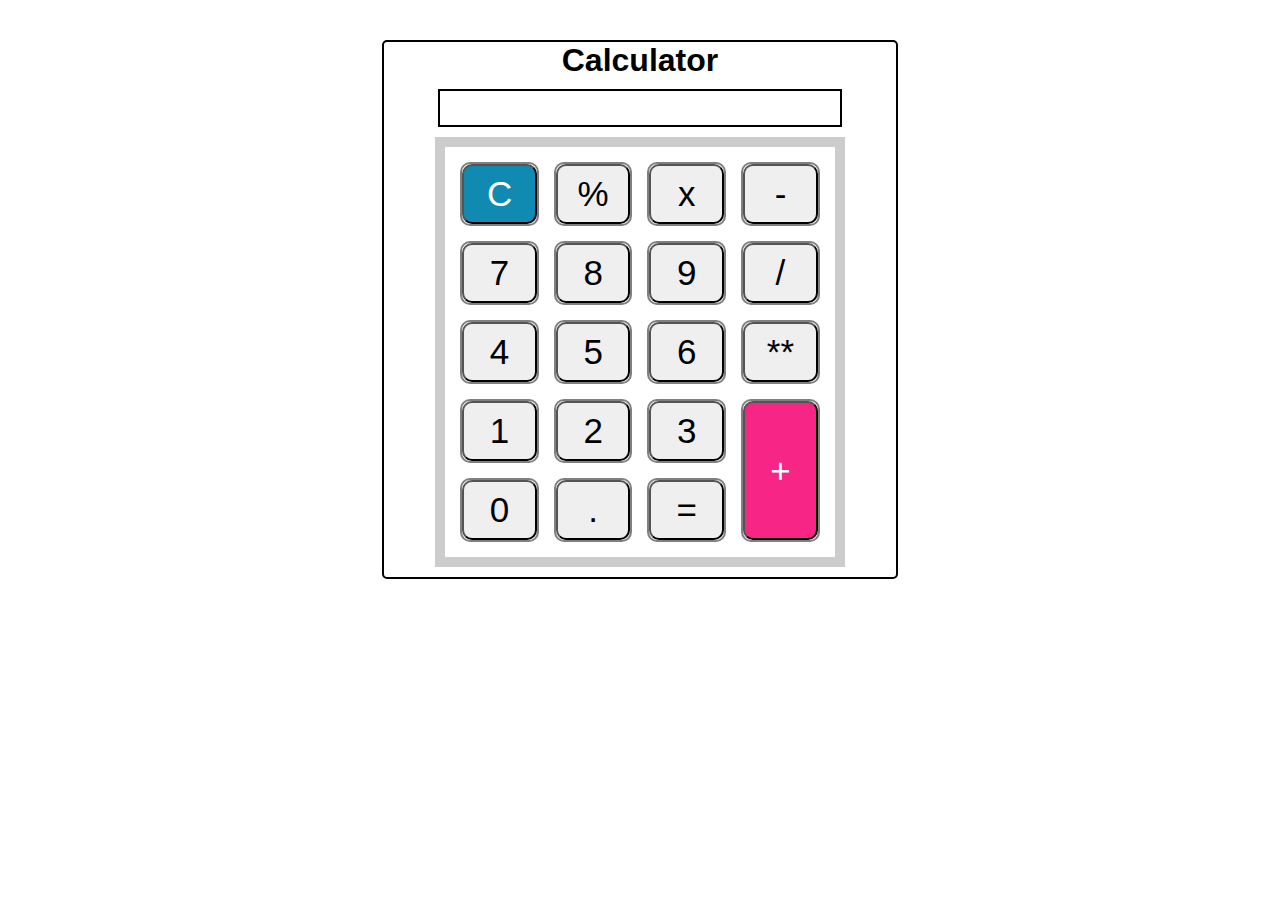
<file: calculator/index.html>
<!DOCTYPE html>
<html lang="en">
<head>
    <meta charset="UTF-8">
    <meta http-equiv="X-UA-Compatible" content="IE=edge">
    <meta name="viewport" content="width=device-width, initial-scale=1.0">
    <title>Document</title>
    <link rel="stylesheet" href="style.css">
</head>
<body>
     <div class="container">
        <h1>Calculator</h1>
        <input type="text" id="screen">


        <table cellspacing="15">
            <tbody>
                <tr>
                    <td><button style="background-color: #118ab2; color: white;">C</button></td>
                    <td><button>%</button></td>
                    <td><button>x</button></td>
                    <td><button>-</button></td>
                </tr>
                <tr>
                    <td><button>7</button></td>
                    <td><button>8</button></td>
                    <td><button>9</button></td>
                    <td><button>/</button></td>
                </tr>
                <tr>
                    <td><button>4</button></td>
                    <td><button>5</button></td>
                    <td><button>6</button></td>
                    <td><button>**</button></td>
                </tr>
                <tr>
                    <td><button>1</button></td>
                    <td><button>2</button></td>
                    <td><button>3</button></td>
                    <td rowspan="2"><button style="background-color: #f72585; color: white;">+</button></td>
                </tr>
                <tr>
                    <td><button>0</button></td>
                    <td><button>.</button></td>
                    <td><button>=</button></td>
                    
                </tr>
            </tbody>
        </table>


     </div>








    <script src="app.js"></script>
</body>
</html>
</file>
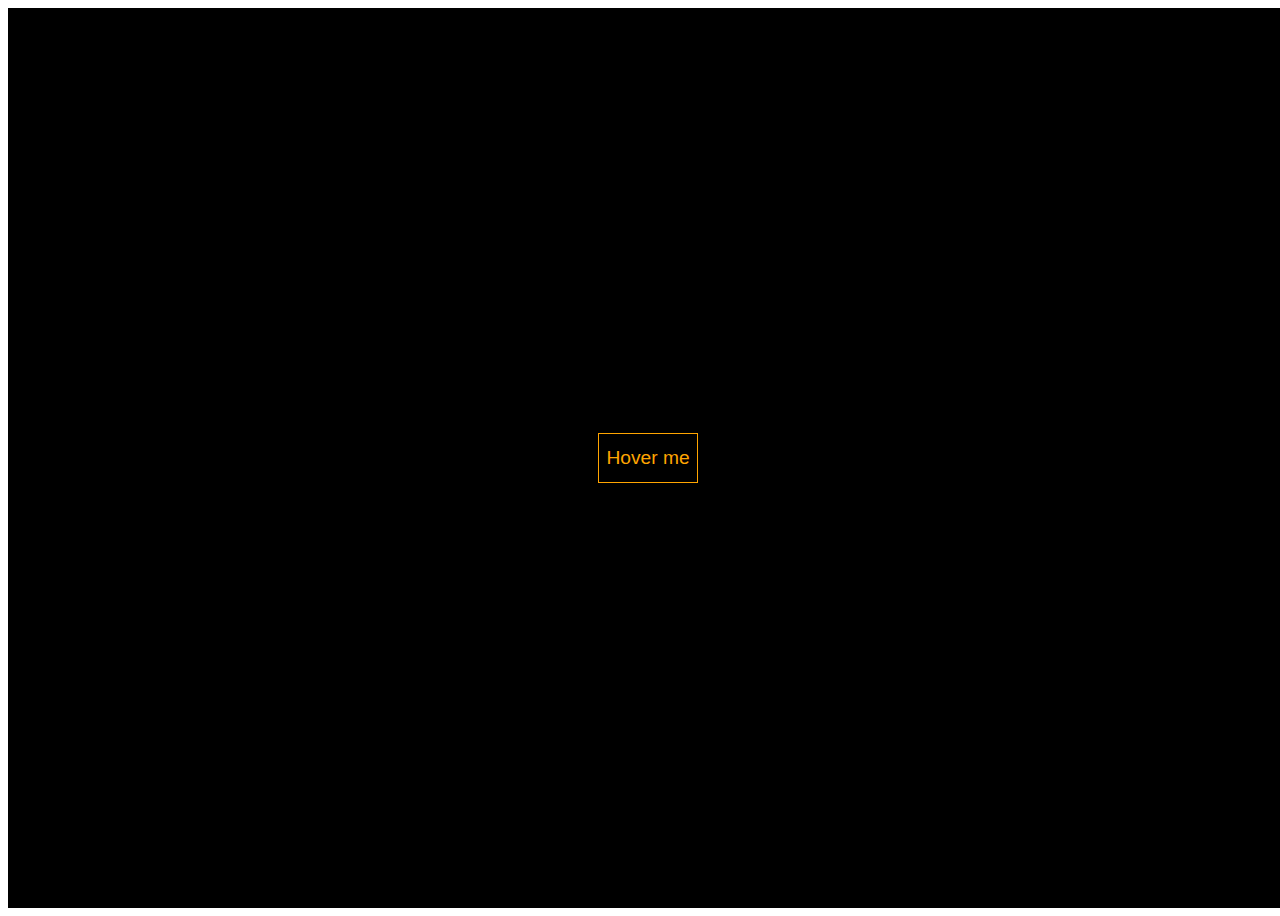
<file: HoverAnimation/index.html>
<!DOCTYPE html>
<html lang="en">
<head>
    <meta charset="UTF-8">
    <meta http-equiv="X-UA-Compatible" content="IE=edge">
    <meta name="viewport" content="width=device-width, initial-scale=1.0">
    <title>Document</title>
    <link rel="stylesheet" href="style.css">
</head>
<body>
    <section>
        <div>
            <button>
                Hover me
            </button>
        </div>
    </section>
</body>
</html>
</file>
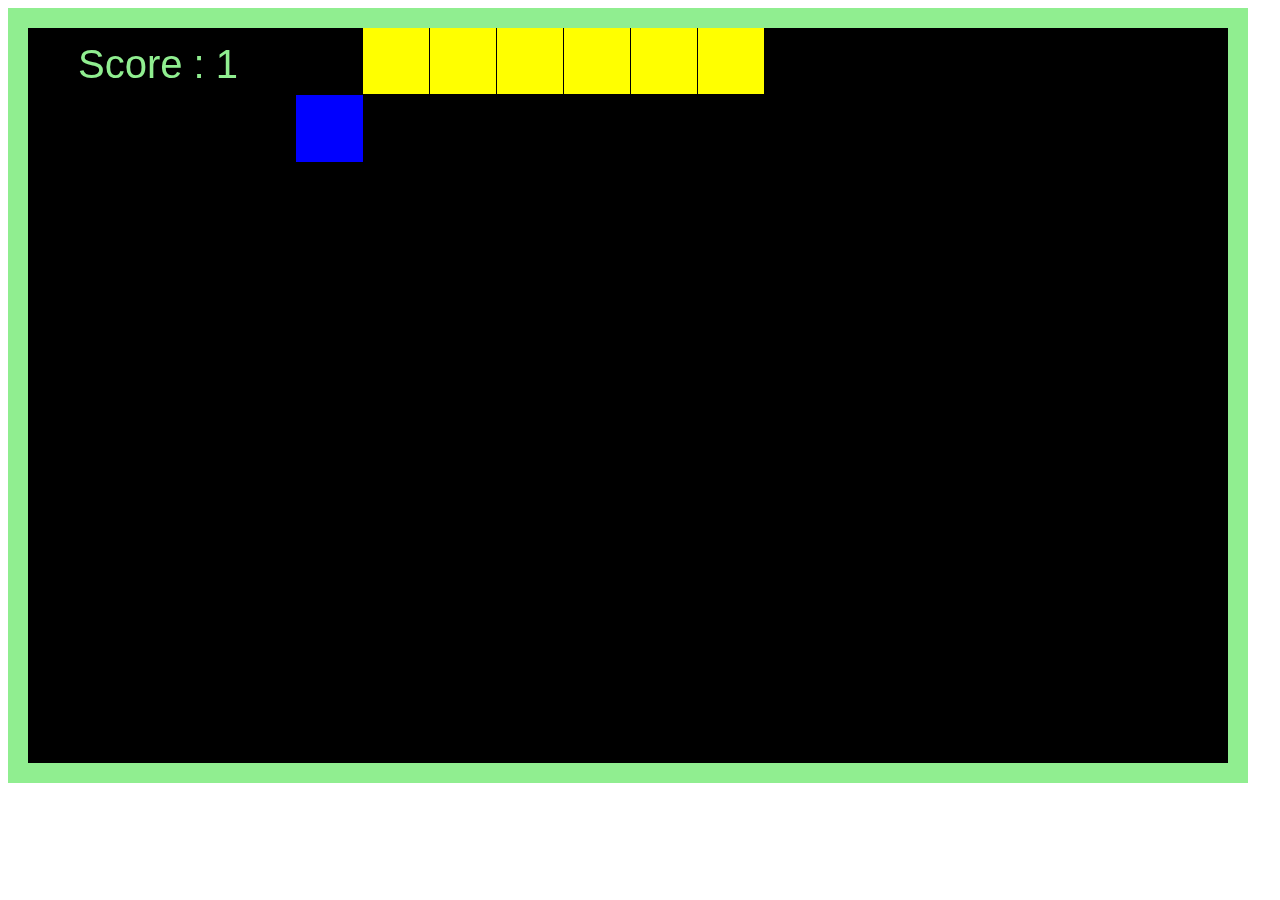
<file: snake game/index.html>
<!DOCTYPE html>
<html lang="en">
<head>
    <meta charset="UTF-8">
    <meta http-equiv="X-UA-Compatible" content="IE=edge">
    <meta name="viewport" content="width=device-width, initial-scale=1.0">
    <title>Document</title>

    <style>

        canvas{
            border:20px solid lightgreen;
            background-color: black;
        }


    </style>

</head>
<body>
    
    <canvas id="canvas" height="735px" width="1200px"></canvas>

   

    <script src="app.js"></script>
</body>
</html>
</file>
<file: calculator/style.css>
*{
    padding: 0;
    margin: 0;
}

.container{
    width: 40vw;
    margin: 40px auto;
    border: 2px solid black;
    border-radius: 5px;
    font-family: Arial, Helvetica, sans-serif;
}
h1{
    text-align: center;
}
#screen{
    border: 2px solid black;
    width: 400px;
    display: block;
    font-size: 30px;
    margin: 10px auto;
}

table{
    border: 10px solid #ccc;
   margin: 10px auto;
   width: 80%;
}
td{
    height: 60px;
    width: 70px;
    border: 2px solid gray;
    border-radius: 10px;
    transition: 100ms;
    box-shadow: 0px 0px 3px rgb(#ccc) ;
}
button{
    font-size: 35px;
    height:100%;
    width: 100%;
    /* border: none; */
    border-radius: 10px;
    cursor:pointer;
}
td:active{
    transform: scale(0.8);
}
</file>
<file: HoverAnimation/style.css>
section{
    height: 100vh;
    width: 100vw;
    display: flex;
    justify-content: center;
    align-items: center;
    background-color: black;
}

button{
    background-color: black;
    font-size: 1.2rem;
    height: 50px;
    width: 100px;
    align-items: center;
    border: 1px solid orange;
    color:orange;
    cursor: pointer;
} 
button:hover{
    color: white;
    border-top:1px solid yellow;
    border-bottom: 1px solid yellow;
    border-right:1px solid coral;
    border-left: 1px solid coral;
    box-shadow:  0px 0px 10px yellow ;
}
</file>
